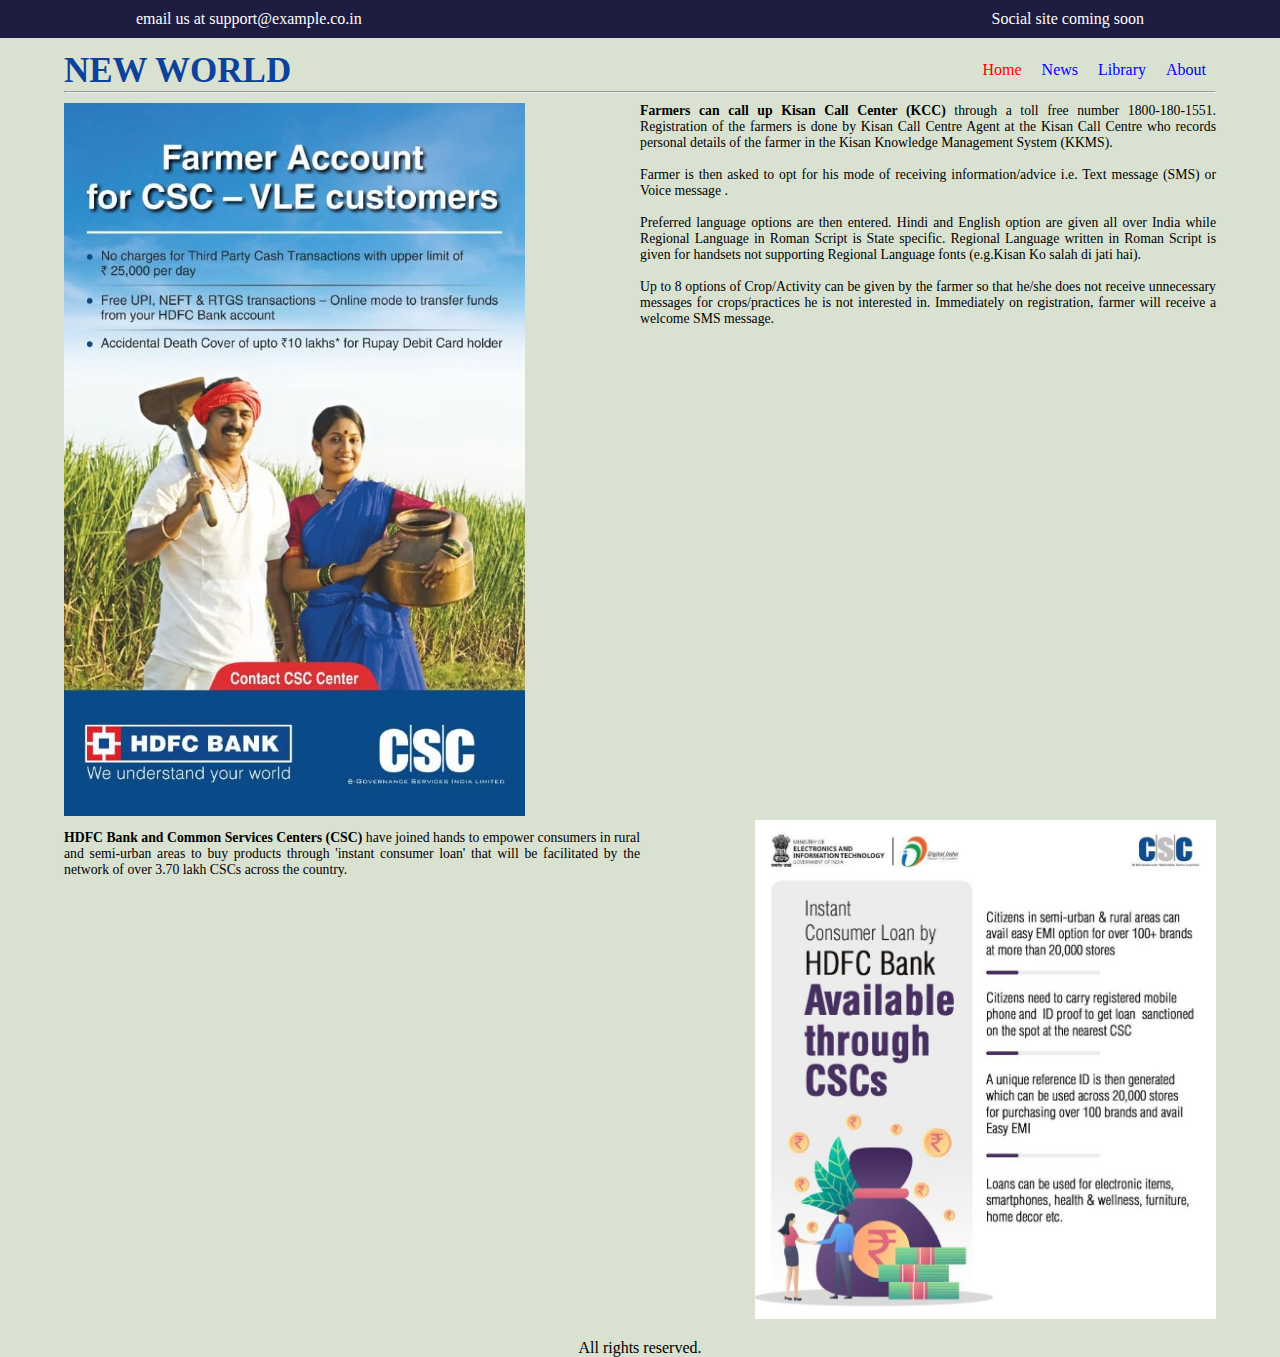
<file: index.html>
<!DOCTYPE html>
<html>
<head>
	<meta charset="utf-8">
	<title>welcome</title>
	<link rel="stylesheet" type="text/css" href="m1.css">
</head>
<body style="background-color: #d9e2d0;">
	<div class="id">
	
		 
		<p class="left">email us at support@example.co.in<p>
		<p class="right">Social site coming soon</p>

		<div style="clear: both;"></div>

	</div>


	<div class="main">



		<div class="head"> 

		<h1>NEW WORLD</h1>

		<ul>
			<li><a href="#" >About</a></li>
			<li><a href="#">Library</a></li>
			<li><a href="news.html">News</a></li>
			<li><a href="#" class="active">Home</a></li>
		</ul>


		<div style="clear: both;"></div>

		</div>

		<hr>

		<!--         Heading part over here       -->



		<div> 
			<img src="farmer.jpg" style="width:40%; padding-top:10px;">

			<div style="text-align: justify; float: right; width: 50%; padding-top: 10px; font-size: 86%;">

				 <p> <strong> Farmers can call up Kisan Call Center (KCC) </strong> through a toll free number 1800-180-1551. Registration of the farmers is done by Kisan Call Centre Agent at the Kisan Call Centre who records personal details of the farmer in the Kisan Knowledge Management System (KKMS). </p> <br>

				<p>Farmer is then asked to opt for his mode of receiving information/advice i.e. Text message (SMS) or Voice message .</p> <br> 

				<p>Preferred language options are then entered. Hindi and English option are given all over India while Regional Language in Roman Script is State specific. Regional Language written in Roman Script is given for handsets not supporting Regional Language fonts (e.g.Kisan Ko salah di jati hai). </p><br>

				<p>	Up to 8 options of Crop/Activity can be given by the farmer so that he/she does not receive unnecessary messages for crops/practices he is not interested in. Immediately on registration, farmer will receive a welcome SMS message. </p> <br>


				

				<div style="clear: both;"></div>

			</div>



		<div> 
			


						

						


			<div style="text-align: justify;  width: 50%; padding-top: 10px; font-size: 86%; float: left;">
				<strong>HDFC Bank and Common Services Centers (CSC) </strong> have joined hands to empower consumers in rural and semi-urban areas to buy products through 'instant consumer loan' that will be facilitated by the network of over 3.70 lakh CSCs across the country.


				

			</div>
			<img src="hdfc.jpg" style="width:40%; float: right;">

			<div style="clear: both;"></div>
		



		</div>










	</div>


	<footer> <center style=" padding-top: 20px;" > All rights reserved.</center></footer>





</body>
</html>
</file>
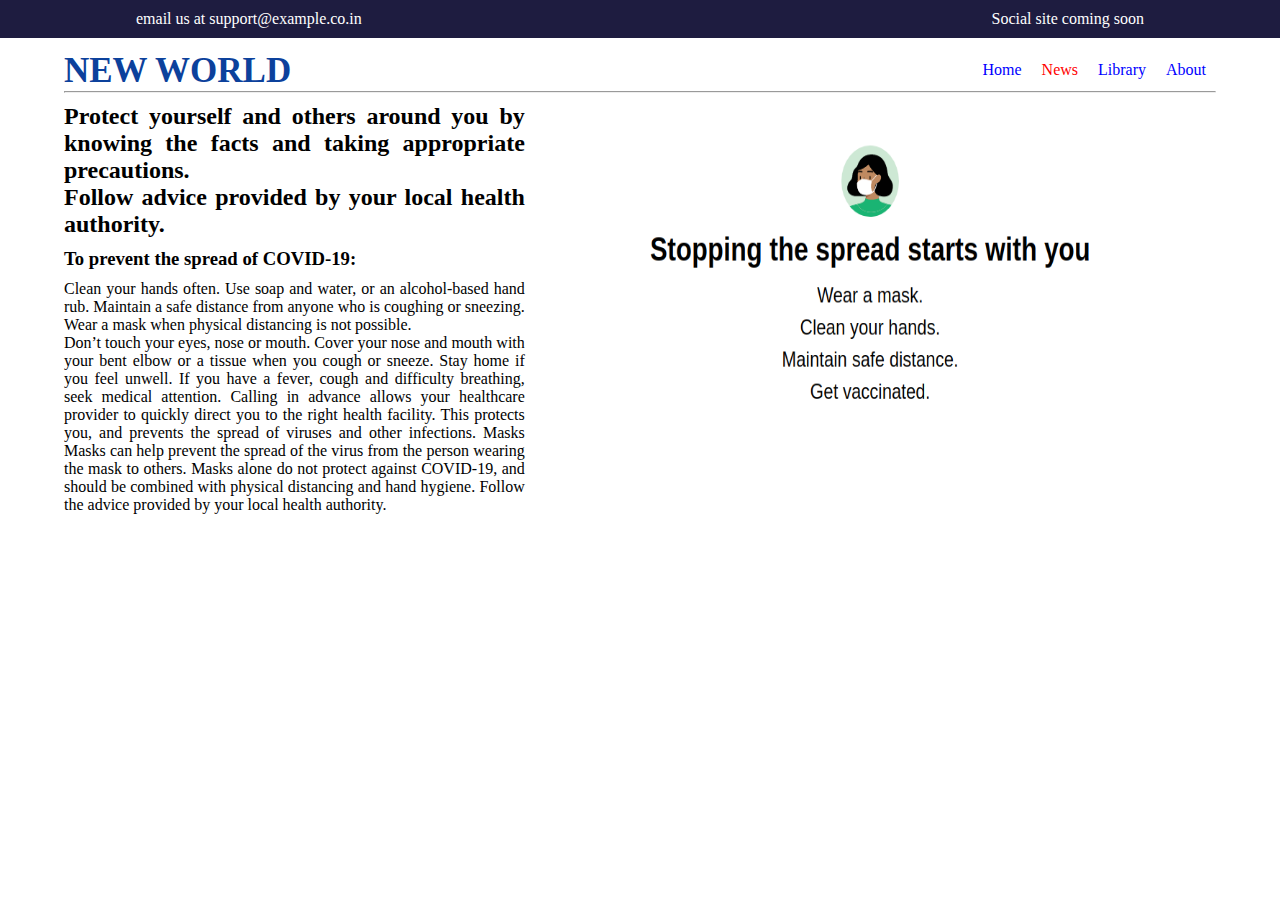
<file: news.html>
<!DOCTYPE html>
<html>
<head>
	<meta charset="utf-8">
	<title>welcome</title>
	<link rel="stylesheet" type="text/css" href="m1.css">
</head>
<body>
	<div class="id">
	
		 
		<p class="left">email us at support@example.co.in<p>
		<p class="right">Social site coming soon</p>

		<div style="clear: both;"></div>

	</div>


	<div class="main">



		<div class="head"> 

		<h1>NEW WORLD</h1>

		<ul>
			<li><a href="#" >About</a></li>
			<li><a href="#">Library</a></li>
			<li><a href="#" class="active">News</a></li>
			<li><a href="index.html">Home</a></li>
		</ul>


		<div style="clear: both;"></div>

		</div>

		<hr>

		<!--         Heading part over here       -->


		<div class="body1">
			
			<h2 style="padding-top: 10px;"> Protect yourself and others around you by knowing the facts and taking appropriate precautions. </br>Follow advice provided by your local health authority. </h2>

			<h3 style="padding-top:10px; padding-bottom: 10px;"> To prevent the spread of COVID-19: </h3>
			<p>
			Clean your hands often. Use soap and water, or an alcohol-based hand rub.
			Maintain a safe distance from anyone who is coughing or sneezing.<br>
			Wear a mask when physical distancing is not possible. </p>
			 <p> Don’t touch your eyes, nose or mouth.
			Cover your nose and mouth with your bent elbow or a tissue when you cough or sneeze.
			Stay home if you feel unwell.
			If you have a fever, cough and difficulty breathing, seek medical attention.
			Calling in advance allows your healthcare provider to quickly direct you to the right health facility. This protects you, and prevents the spread of viruses and other infections.
			Masks
			Masks can help prevent the spread of the virus from the person wearing the mask to others. Masks alone do not protect against COVID-19, and should be combined with physical distancing and hand hygiene. Follow the advice provided by your local health authority. </p>


		</div>

		<img src="covaxin.png" style="width: 40%; height: 280px; padding: 40px; padding-left: 10%;">











	</div>





</body>
</html>
</file>
<file: m1.css>
*{
	margin: 0;
	padding: 0;
}




.left{
	float: left;
	margin-left: 10%;
}

.right{
	float: right;
	margin-right: 10%;
}


.id{
	width:auto;
	
	padding:10px;
	
	background-color: #1e1c40;
	color: white;


	
}

.main{
	margin-left: 5%;
	margin-right: 5%;
	margin-top: 1%;
}

h1{
	color: #0c419c;
	float: left;
	font-size: 35px;

}


ul{
	list-style-type: none;

}

li{
	float: right;
	padding: 10px;
}

li a{
   text-decoration: none;
   color: blue;

}

li a:hover{
	color: red;
}


.active{
	color: red;
}

.head{

}

.body1{
	text-align: justify;
	width: 40%;
	float: left;
	
}

.pics{
	float: right;

}
</file>
